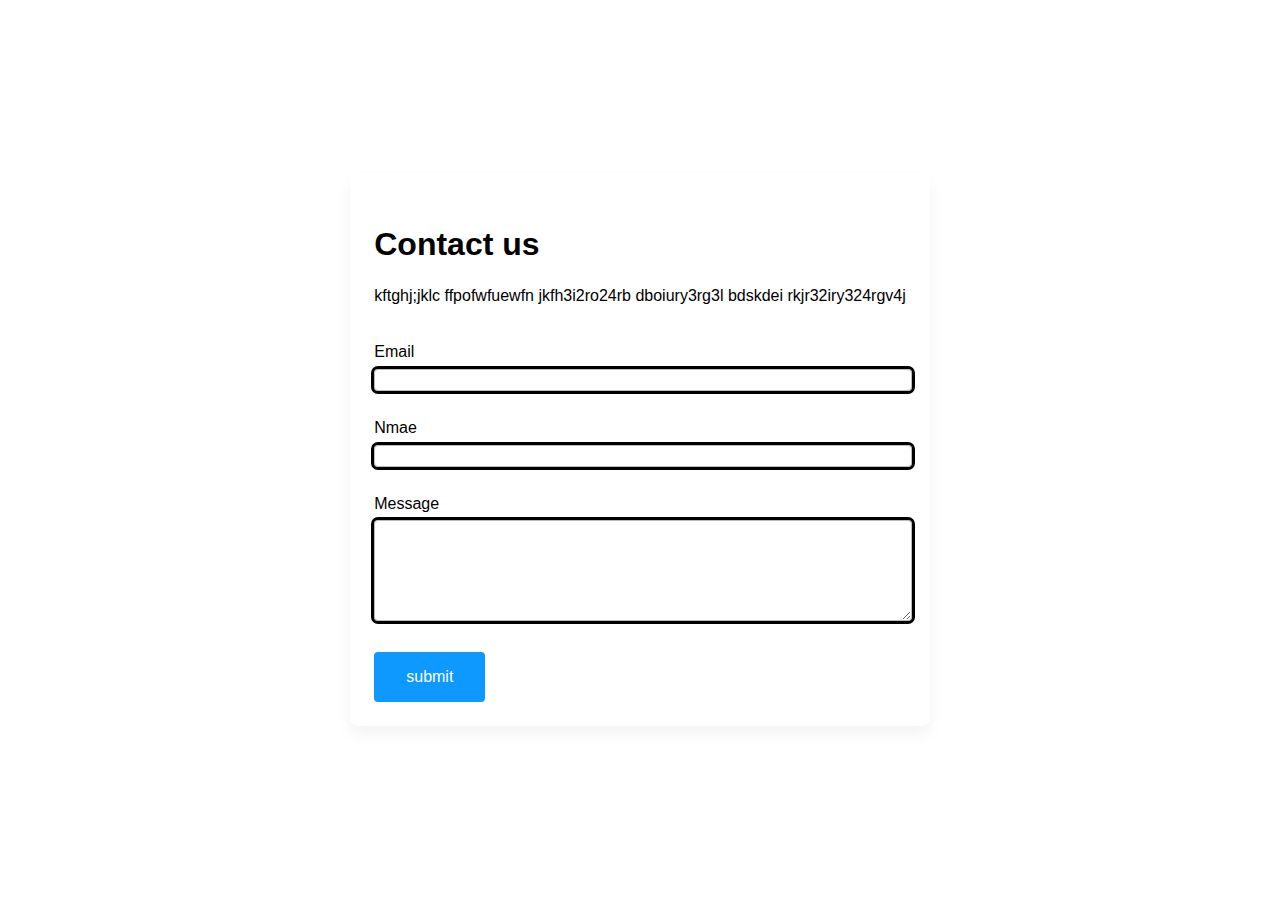
<file: g1.html>
<!DOCTYPE html>
<html lang = "en">
    <head>
        <meta charset="UTF-8">
        <meta http-equiV = "X-UA-Compatible" content = "IE=edge">
        <meta name = "viewport" content = "width=device-width, initial-scale=1.0">
        <link rel = "stylesheet" href = "style.css">
        <title> Contact us </title>
    </head>
    <body>
        <div class = "contact">
            <h1 class = "contact-title">Contact us</h1>
            <p class = "contact-description">kftghj;jklc ffpofwfuewfn jkfh3i2ro24rb dboiury3rg3l bdskdei rkjr32iry324rgv4j </p>
            <form action = "" name="contact-us">
                <div class = "form-group">
                    <label for = "email">Email</label>
                    <input type = "email" name = "email" id = "email">

                </div>
                <div class = "form-group">
                    <label for = "name">Nmae</label>
                    <input type = "text" name = "name" id = "name">

                </div>
                <div class = "form-group">
                    <label for = "message">Message</label>
                    <textarea  name = "message" id = "message" cols = "30" rows = "5"></textarea>

                </div>
                <button type = "submit" class = "btn-submit">submit</button>
            </form>
        </div>
        <script>
            const scriptURL = 'https://script.google.com/macros/s/AKfycbwNA7aoaHHUgaX7RFXZULY4Xg2n_mI8994qR72ZKn1aTS_p89VssEO3sH0tsX7J-3GM/exec'
            const form = document.forms['contact-us']
          
            form.addEventListener('submit', e => {
              e.preventDefault()
              fetch(scriptURL, { method: 'POST', body: new FormData(form)})
                .then(response => {
                    form.reset()
                    alert('Success!')
                })
                .catch(error => console.error('Error!', error.message))
            })
          </script>
    </body>
</html>
</file>
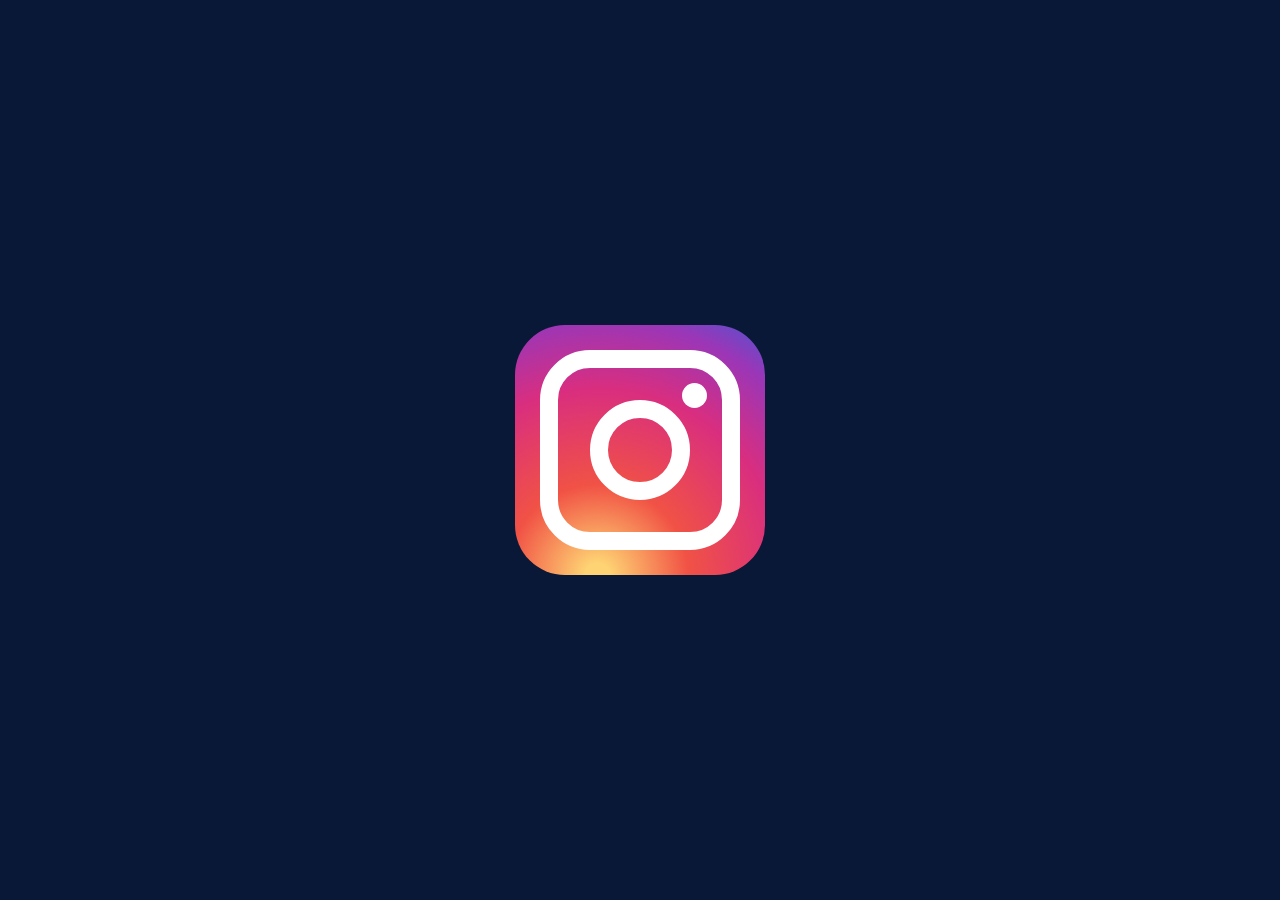
<file: insta.html>
<html>
    <head>
        <title> insta logo </title>
        <link rel = "stylesheet" href = "insta.css">
    </head>
    <body>
        <div class = "container">
            <div class = " insta">
                <div class = "insta-inner">
                    <div class = "insta-inner2">
                        
                    </div>
                </div>
            </div>
        </div>
    </body>
</file>
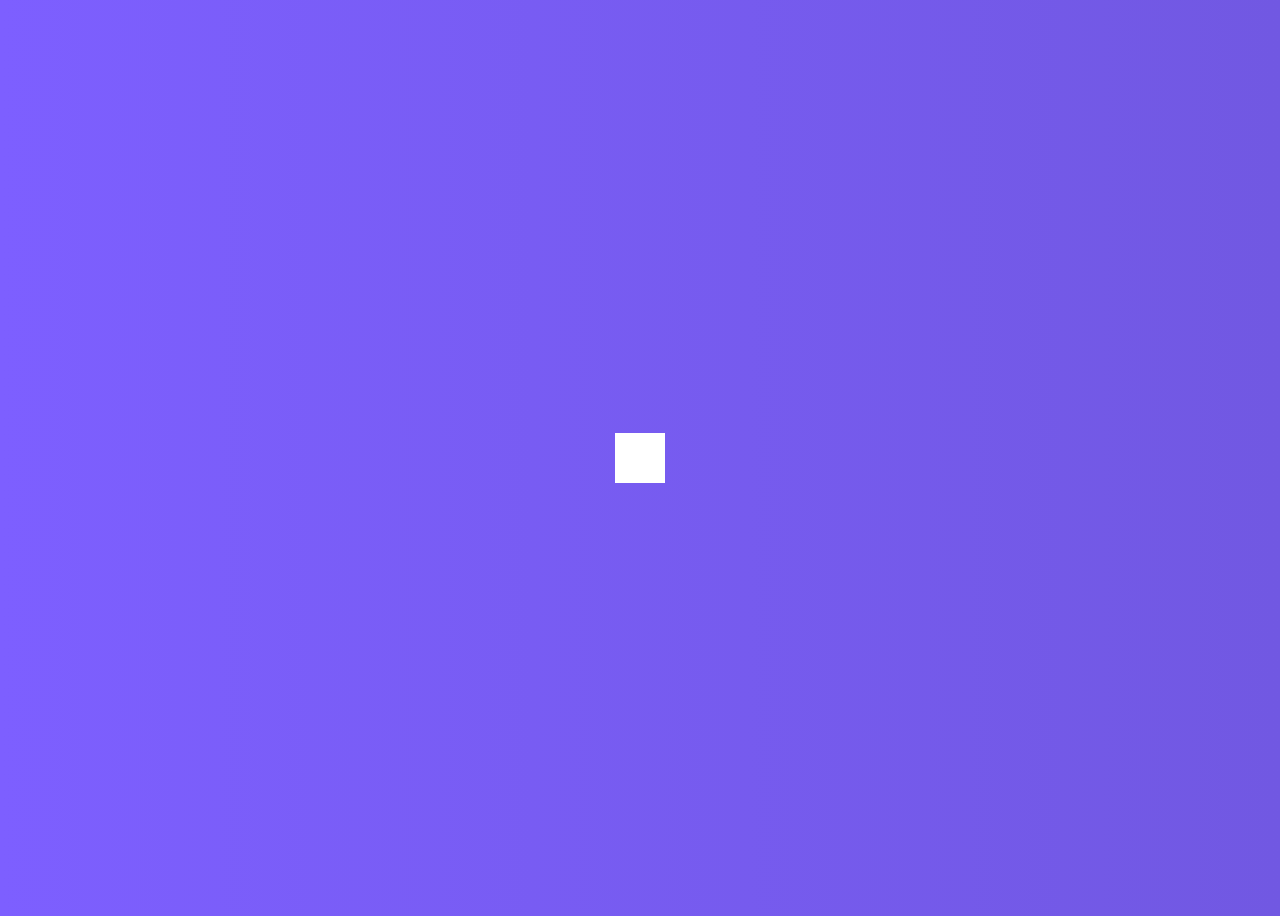
<file: search.html>
<!DOCTYPE html>
<html lang="en">

<head>
    <meta charset="UTF-8" />
    <meta name="viewport" content="width=device-width, initial-scale=1.0" />
    <link rel="stylesheet" href="https://cdnjs.cloudflare.com/ajax/libs/font-awesome/5.15.0/css/all.min.css"
        integrity="sha512-BnbUDfEUfV0Slx6TunuB042k9tuKe3xrD6q4mg5Ed72LTgzDIcLPxg6yI2gcMFRyomt+yJJxE+zJwNmxki6/RA=="
        crossorigin="anonymous" referrerpolicy="no-referrer" />
    <link rel="stylesheet" href="search.css" />
    <title>Hidden Search Widget</title>
</head>

<body>
    <div class="search">
        <input type="text" placeholder="search..." class="input">
        <button class="btn">
            <i class="fas fa-search"></i>
        </button>
    </div>
    <script src="search.js"></script>
</body>

</html>
</file>
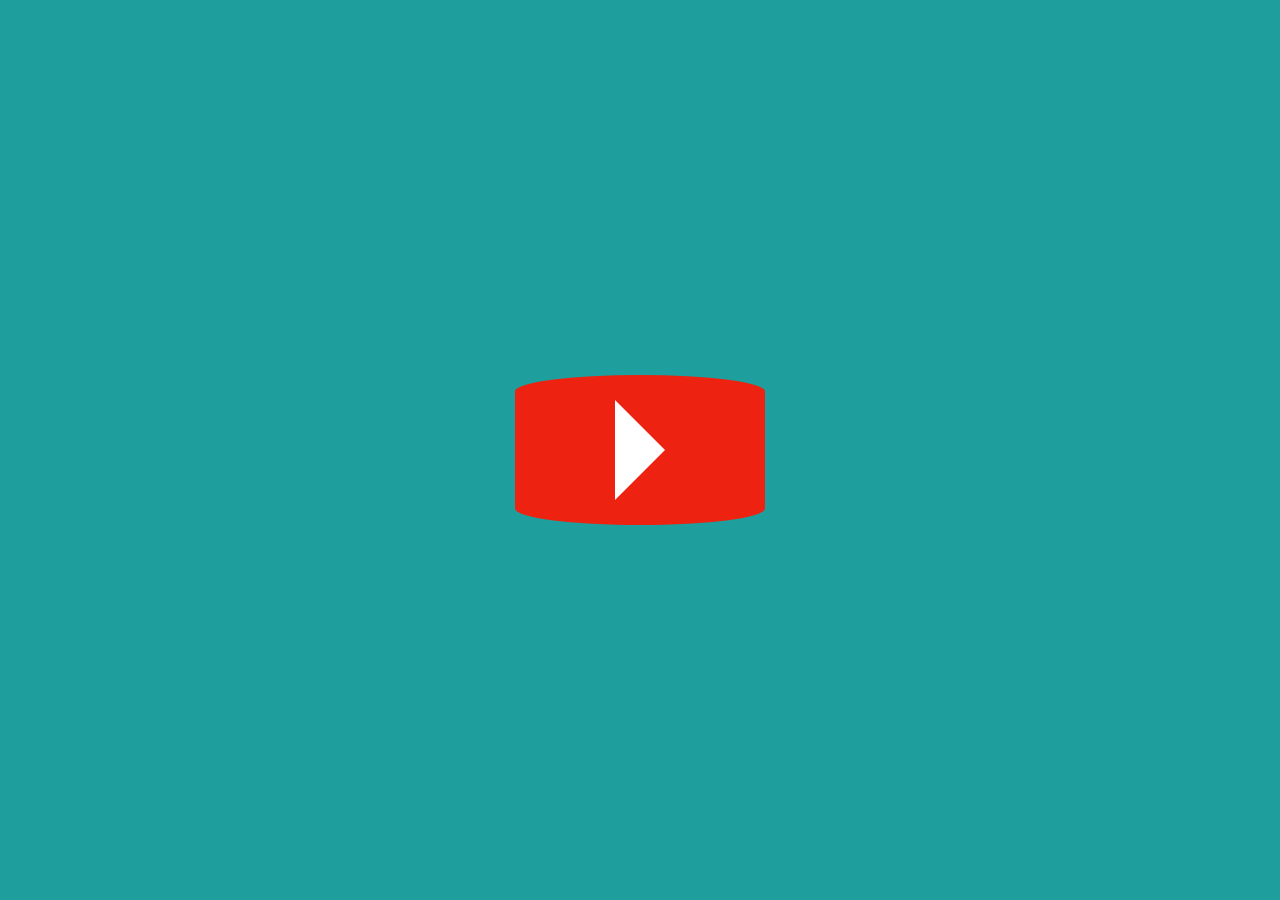
<file: youtube.html>
<html>
    <head>
        <title> youtube logo </title>
        <link rel = "stylesheet" href = "youtube.css">
    </head>
    <body>
        <div class = "container">
            <div class = " youtube">

            </div>
        </div>
    </body>
</file>
<file: style.css>
.contact {
    max-width:640px;
    box-shadow:var(--shadow);
    padding:1.5rem;
    border-radius:var(--rounded-md);
}
.contact-title{
    font-size:2rem;
    margin-bottom:.5rem;
}
.contact-description{
    margin-bottom:2rem;
}
.form-group{
    margin-bottom:1.5rem;
}
input,textarea{
    width:100%;
    padding: .75rem,1rem;
    font-size: 1rem;
    outline:solid;
    border-radius:var(--rounded);
    border:1px solid #bbb;
}
label{
    margin-bottom:.25rem;
    display:inline-block;
}
.btn-submit{
    padding: 1rem 2rem;
    cursor:pointer;
    border-radius:var(--rounded);
    background-color:var(--blue);
    color: #fff;
    border:none;
    outline:none;
    font-size:1rem;
}
.btn-submit:hover{
    background-color:var(--blue-dark);
}
.btn-submit:focus,
.btn-submit:active {
box-shadow:0 0 0 .25rem var(-- blue-light);
}
body{
    margin:0;
    padding:0;
    font-family:'Open Sans',sans-serif;
    min-height:100vh;
    line-height:1.5;
    display:flex;
    padding:0 1rem;
    align-items:center;
    justify-content:center;
}
:root{
    --shadow:0 .5rem 1rem rgba(0,0,0,.05);
    --blue:#0d99ff;
    --blue-light:#cfebff;
    --blue-dark:#0a7acc;
    --rounded:.25rem;
    --rounded-md:.5rem;
}
</file>
<file: insta.css>
*{
    margin: 0;
    padding:0;
    box-sizing:border-box;
}
.container{                /* this for navy blue webpage */
    width:100%;
    height:100%;
    background:#091836;
    display: flex;
    align-items:center;
    justify-content: center; /*image apper at center of webpage */


}
.insta{
    width:250px;
    height:250px;
    background:radial-gradient(circle at 33% 100%,#fed373 4%,#f15245 30%,#d92e7f 62% ,#9b36b7 85%,#5153cf);
    border-radius: 50px;
    display: flex;
    align-items:center;
    justify-content: center; /*rectangular box  apper at center of within insta class*/
}
.insta-inner{
    width:200px;
    height:200px;
    border:18px solid #fff;
    border-radius: 50px;
    display: flex;
    align-items:center;
    justify-content: center; /*circle  apper at center of within rectangular box */
    position: relative;
}

.insta-inner2{
    width:100px;
    height:100px;
    border:18px solid #fff;
    border-radius: 50%;
   
}
.insta-inner::after{
    content: '';
    background:#fff;
    width:25px;
    height:25px;
    top:15px;
    right:15px;
    position: absolute;
    border-radius: 50px;



}
</file>
<file: search.css>
@import url("https://fonts.googleapis.com/css2?family=Roboto:wght@400;700&display=swap");

* {
  box-sizing: border-box;
}

body {
  display: flex;
  font-family: "Roboto", sans-serif;
  align-items: center;
  justify-content: center;
  height: 100vh;
  overflow: hidden;
  background-image: linear-gradient(90deg, #7d5fff, #7158e2);
}

.search {
  position: relative;
  height: 50px;
}
.search .input {
  background-color: white;
  border: 0;
  font-size: 18px;
  padding: 15px;
  height: 50px;
  width: 50px;
  transition: width 0.3s ease;
}
.btn {
  background-color: #ffff;
  border: 0;
  cursor: pointer;
  font-size: 24px;
  position: absolute;
  top: 0;
  left: 0;
  height: 50px;
  width: 50px;
  transition: transform 0.3s ease;
}
btn:focus,
.input:focus {
  outline: none;
}

.search.active .input {
  width: 200px;
}

.search.active .btn {
  transform: translateX(198px);
}
</file>
<file: youtube.css>
*{
    margin: 0;
    padding:0;
    box-sizing:border-box;
}
.container{                
    width:100%;
    height:100%;
    background:#1e9f9d;
    display: flex;
    align-items:center;
    justify-content: center;/*youtube red color apper at center of webpage */
    overflow: hidden;


}
.youtube{
    width:250px;
    height:150px;
    position: relative;
    background-color:#E21 ;
    border-radius: 50% / 11%;
    padding: 0 15px;
    display: flex;
    align-items:center;
    justify-content: center; /*triangle  box  apper at center of within youtube class*/
}
.youtube::before{
    content:' ';
    z-index:1;
    width:0;
    height:0;
    border-left: 50px solid #fff;
    border-top: 50px solid transparent;
    border-bottom: 50px solid transparent;
    position: absolute;



}
</file>
